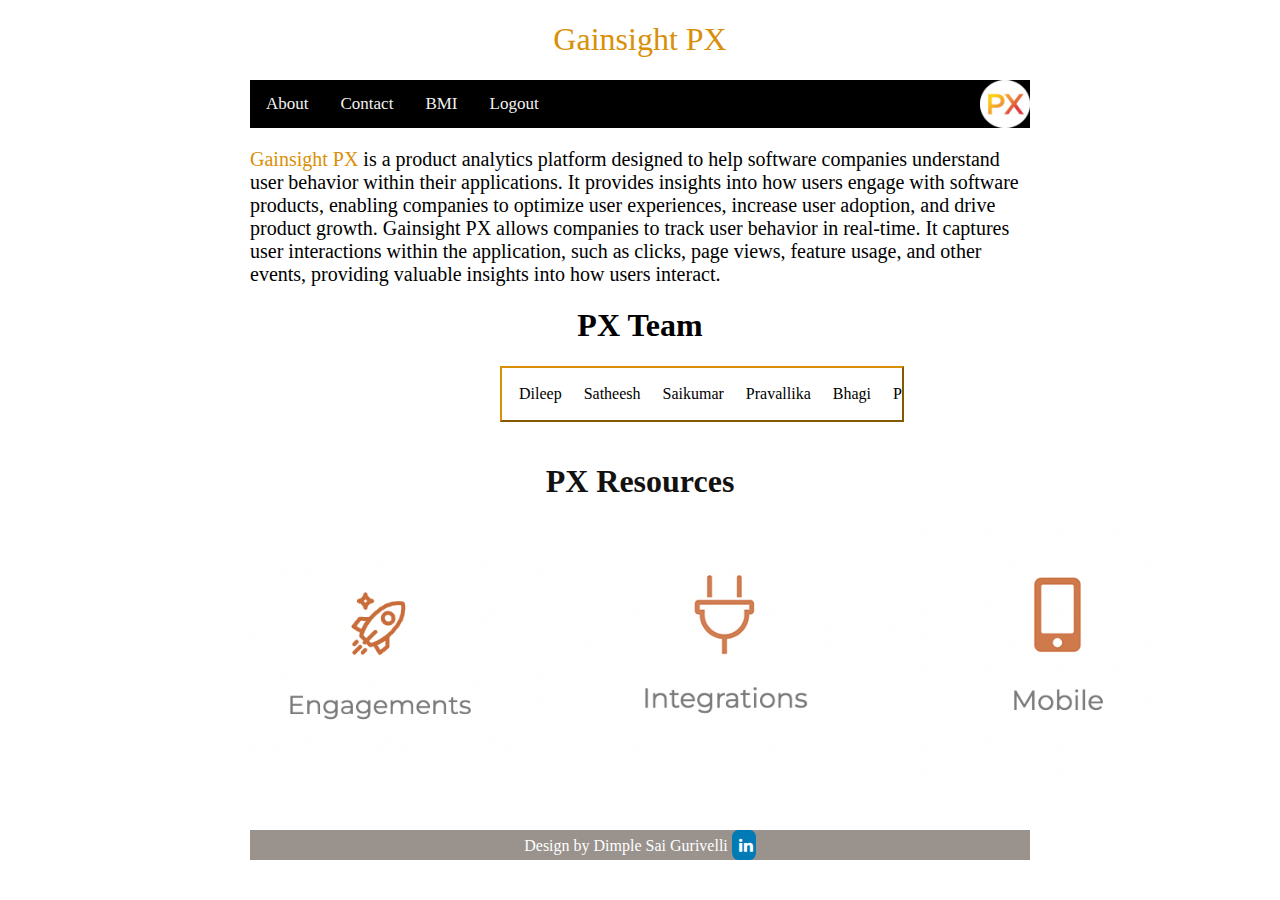
<file: index.html>
<!DOCTYPE html>
<html lang="en">
<head>
    <meta charset="UTF-8">
    <meta name="viewport" content="width=device-width, initial-scale=1.0">
    <title>Gainsight-PX</title>
    <link href="style.css" rel="stylesheet">
     <link rel="stylesheet" href="https://cdnjs.cloudflare.com/ajax/libs/font-awesome/4.7.0/css/font-awesome.min.css">
     <script src="main.js"></script>
    </head>
<body>

 

    <h1 style=" text-align: center; font-weight: 100;color: rgb(217, 144, 8);">Gainsight PX</h1>
    <div class="nav1">
        <a href="./index.html">About</a>
        <a href="./contact.html">Contact</a>
        <a href="./bmi.html">BMI</a>
        <a href="./login.html" onclick="logout()">Logout</a>

        <img class="image1" src="image1.jpeg">
      </div>
     
      <section id="Home">
      <div class="about1">
        <p style="font-weight: 50; font-size: 20px;"> <span style="color:rgb(217, 144, 8)"> Gainsight PX</span> is a product analytics platform designed to help software companies understand user behavior within 
            their applications. It provides insights into how users engage with software products, enabling companies to
             optimize user experiences, increase user adoption, and drive product growth. Gainsight PX allows companies to
              track user behavior in real-time. It captures user interactions within the application, such as clicks,
              page views, feature usage, and other events, providing valuable insights into how users interact.
        </p>
      </div>
      <h1 style="display: flex; justify-content: center;">PX Team</h1>
      <div class="table1">
        
        <table>
            <tr class="row">
                <td style="padding:10px"> <span>Dileep</a></span></td>
                <td style="padding:10px"> <span>Satheesh</span></td>
                <td style="padding:10px"> <span>Saikumar</span></td>
                <td style="padding:10px"> <span>Pravallika</span></td>
                <td style="padding:10px"> <span>Bhagi</span></td>
                <td style="padding:10px"> <span>Pavan</span></td>
                <td style="padding:10px"> <span>Bhanu</span></td>
                <td style="padding:10px"> <span>Dimple</span></td>
             </tr>
            
        </table>
      </div>
    </section>
    
    

    <section id="module">
      <h1 class="moduleheading">PX Resources</h1>
      <div id="demo">
         
              <img style="width:100%" src="engagement.png"   id="eng_icon">
              <img style="width:100%" src="Integration.png" id="int_icon" >
              <img style="width:100%" src="Mobile.png" id="mob_icon">
             
    
         
          
      </div>
  </section>





  <footer>
    <p>Design by Dimple Sai Gurivelli
      <a href="https://www.linkedin.com/in/gurivelli-dimple-sai-6baa5621b/" class="fa fa-linkedin"></a>
     </p>
  </footer>







</body>
</html>
</file>
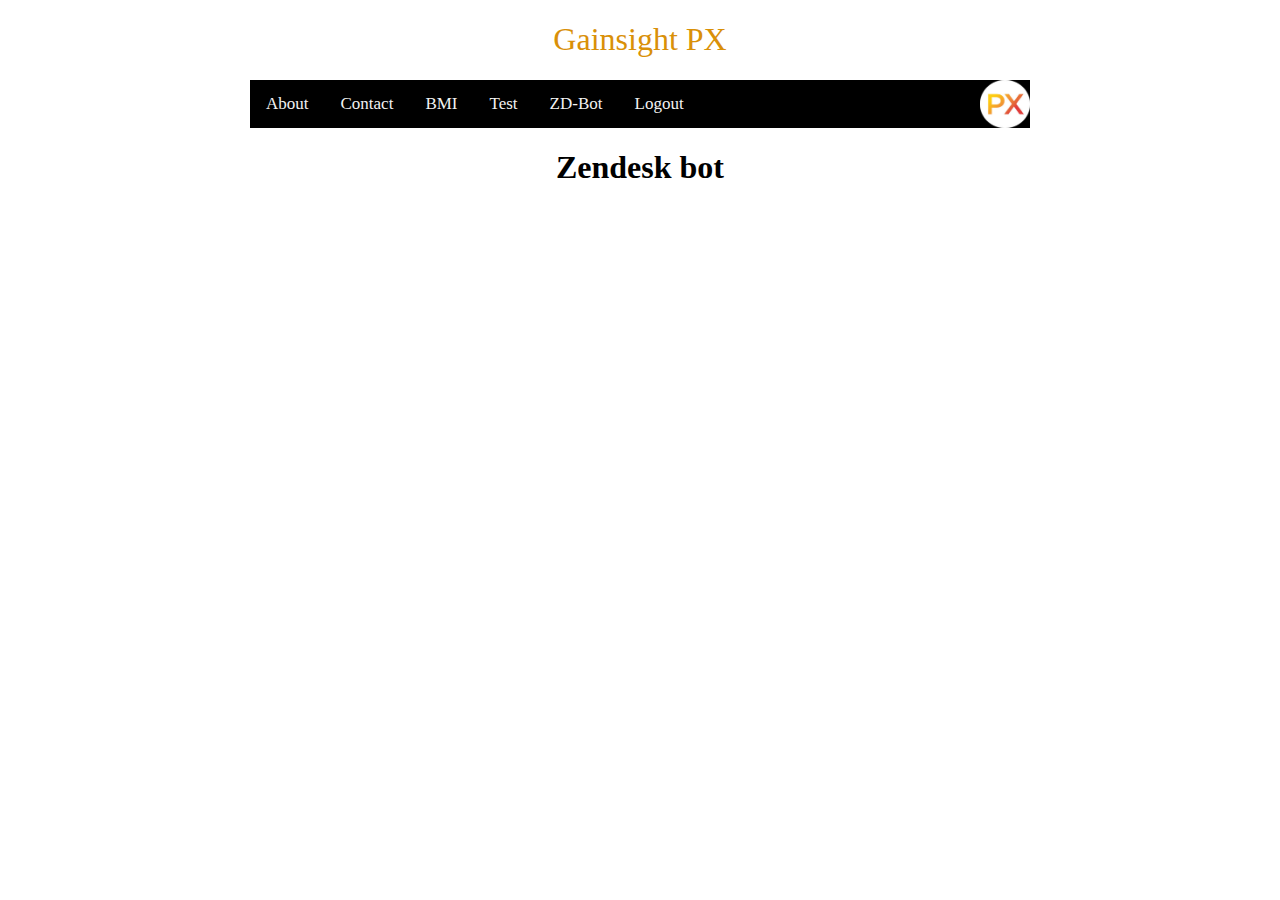
<file: bot.html>
<!DOCTYPE html>
<html lang="en">

<head>
    <meta charset="UTF-8">
    <meta name="viewport" content="width=device-width, initial-scale=1.0">
    <title>Bot-PX</title>
    <link rel="stylesheet" href="https://cdnjs.cloudflare.com/ajax/libs/font-awesome/4.7.0/css/font-awesome.min.css">
    <link href="style.css" rel="stylesheet">
    <script src="main.js"></script>



</head>

<body>
    <h1 style=" text-align: center; font-weight: 100;color: rgb(217, 144, 8);">Gainsight PX</h1>
    <center>
        <div class="nav1">
            <a href="./index.html">About</a>
            <a href="./contact.html">Contact</a>
            <a href="./bmi.html">BMI</a>
            <a href="./test.html">Test</a>
            <a href="./bot.html">ZD-Bot</a>
            <a href="./login.html" onclick="logout()">Logout</a>

            <img class="image1" src="image1.jpeg">

        </div>

        <h1> Zendesk bot </h1>

</body>

</html>
</file>
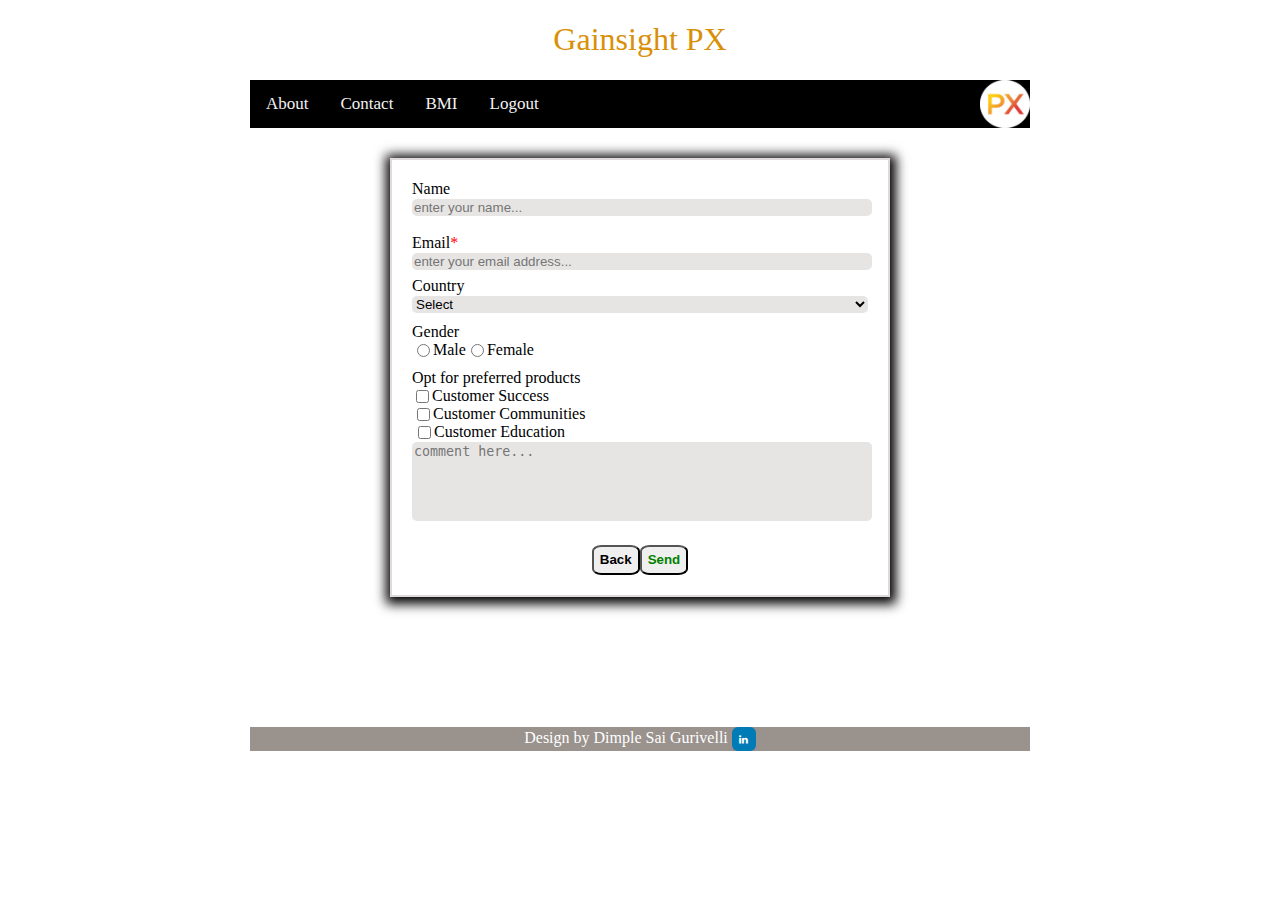
<file: contact.html>
<!DOCTYPE html>
<html lang="en">

<head>
    <meta charset="UTF-8">
    <meta name="viewport" content="width=device-width, initial-scale=1.0">
    <title>Gainsight-PX</title>
    <link href="style.css" rel="stylesheet">
    <link rel="stylesheet" href="https://cdnjs.cloudflare.com/ajax/libs/font-awesome/4.7.0/css/font-awesome.min.css">
    <script src="main.js"></script>


</head>

<body>
    <h1 style=" text-align: center; font-weight: 100;color: rgb(217, 144, 8);">Gainsight PX</h1>
    <div class="nav1">

        <a href="./index.html">About</a>
        <a href="./contact.html">Contact</a>
        <a href="./bmi.html">BMI</a>
        <a href="./login.html" onclick="logout()">Logout</a>
        <img class="image1" src="image1.jpeg">
        <link href="style.css" rel="stylesheet">

    </div>

    <center>
        <div class="form1">
            <form>
                <label style="float:left" for="name">Name</label>
                <input type="text" id="name" name="name" placeholder="enter your name..."><br><br>


                <label style="float:left" for="email">Email<span style="color:red">*</span></label>
                <input type="text" placeholder="enter your email address..." class="email" id="email" required>

                <div style="padding-top: 7px;">

                    <label style="float:left" for="country">Country</label>
                    <select id="country" name="country">
                        <option value="Select">Select</option>
                        <option value="australia">Australia</option>
                        <option value="canada">India</option>
                        <option value="usa">USA</option>
                    </select>
                </div>
                <div style="padding-top: 10px;">
                    <label style="float:left" for="Gender" id="test">Gender</label><br>
                    <input style="float:left" type="radio" id="M" name="gender1">
                    <label style="float:left" for="M">Male</label>
                    <input style="float:left" type="radio" id="F" name="gender1">
                    <label style="float:left" for="F">Female</label><br>

                </div>
                <div style="padding-top: 10px">
                    <label style="float:left" for="Product">Opt for preferred products</label> <br>
                    <input style="float:left"type="checkbox" id="CS1" name="CS1" value="CS">
                    <label style="float:left" for="CS1"> Customer Success</label> <br>
                    <input style="float:left; margin-left: -15px;" type="checkbox" id="CC1" name="CC1" value="CC">
                    <label  style="float:left"for="CC1"> Customer Communities</label> <br>
                    <input style="float:left; margin-left: -15px;" type="checkbox" id="CE1" name="CE1" value="CE">
                    <label style="float:left" for="CE1"> Customer Education</label>
                </div>
                <div>

                    <textarea id="text" rows="4" cols="50" style="overflow:scroll"
                        placeholder="comment here..."></textarea>

                </div>


                <div class="button" style="display: inline-flex;padding-inline: 30px;">
                    <button id="backhome"><a href="index.html"
                            style="text-decoration:none;color:black;font-weight:bold;">Back</a></button>
                    <button id="send" style="color: green;font-weight:bold;" onclick="message()">Send</button>

                </div>

            </form>
        </div>
    </center>


    <footer>
        <p>Design by Dimple Sai Gurivelli 
            <a href="https://www.linkedin.com/in/gurivelli-dimple-sai-6baa5621b/" class="fa fa-linkedin"></a>
        </p>
    </footer>

</body>

</html>
</file>
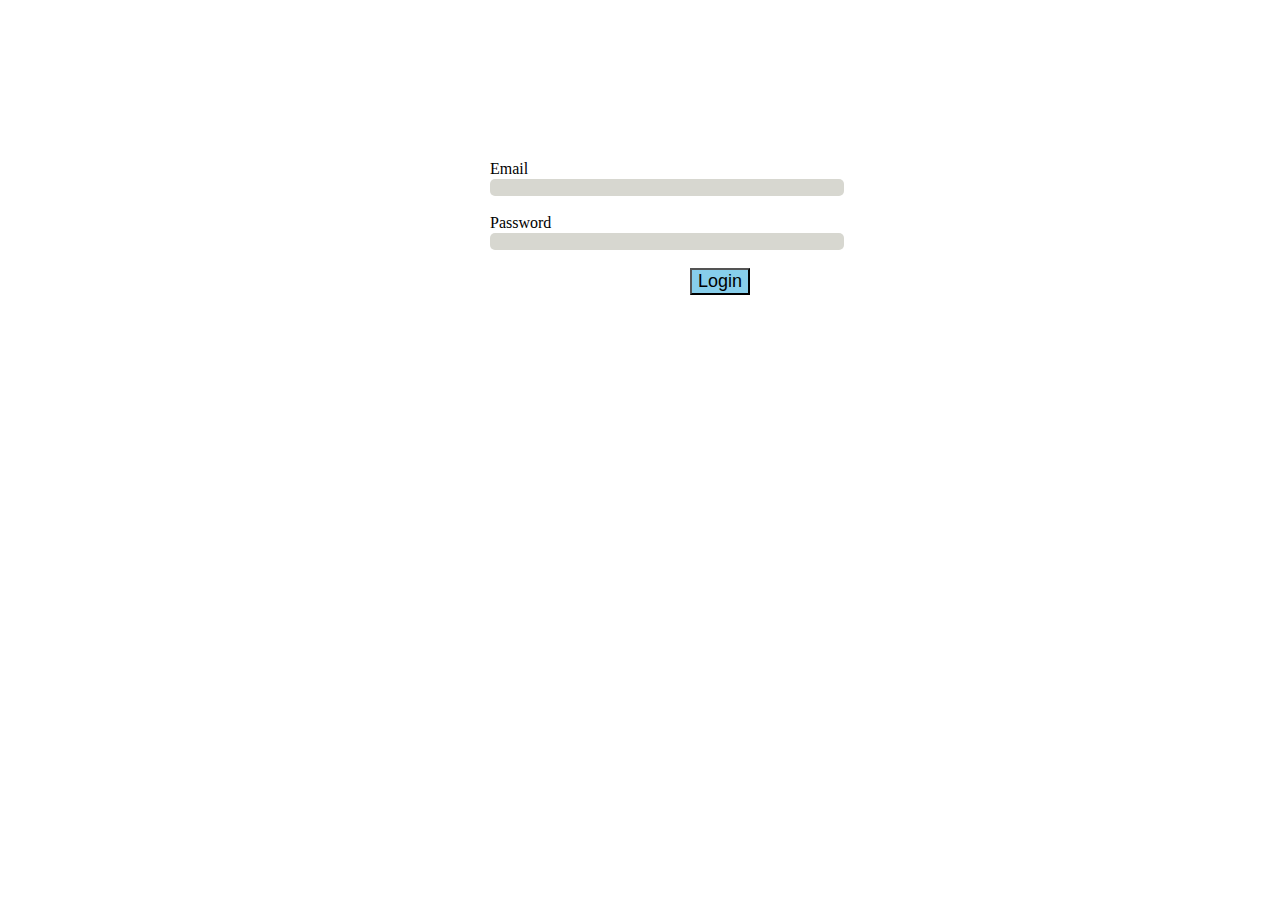
<file: login.html>
<!DOCTYPE html>
<html lang="en">

<head>
  <meta charset="UTF-8">
  <meta name="viewport" content="width=device-width, initial-scale=1.0">
  <title>Login-PX</title>
  <link href="style.css" rel="stylesheet">
  <script src="main.js"></script>

</head>

<body>


  <div class="formLogin">
    <form>

      <label for="UserEmail">Email</label>
      <input type="text" id="UserEmail" name="UserEmail"><br><br>
      <label for="UserEmail">Password</label>
      <input type="password" id="Password" name="Password"><br><br>
      <input type="button" class="LoginBtn" value="Login" onClick="login()">

    </form>
  </div>




</body>

</html>
</file>
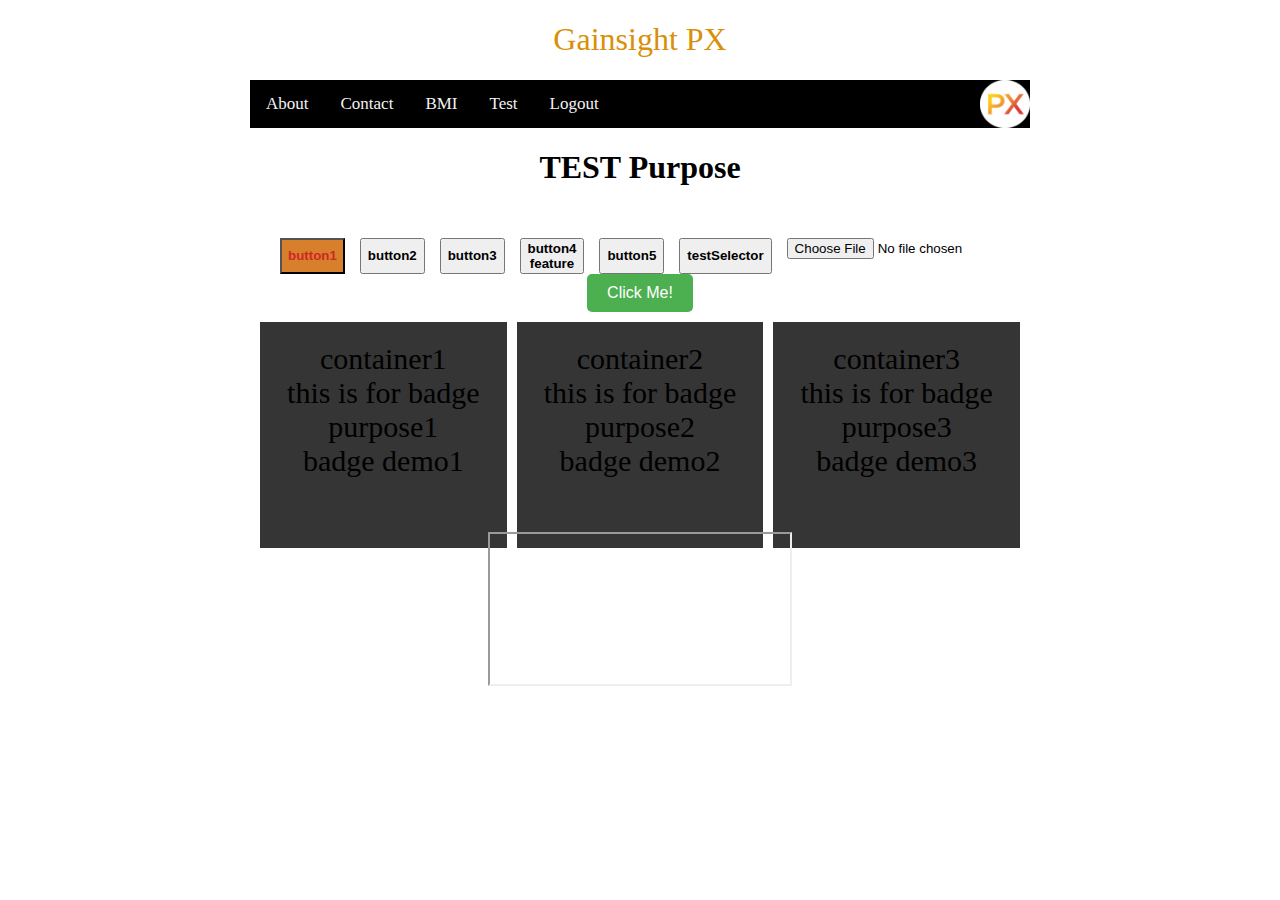
<file: test.html>
<!DOCTYPE html>
<html lang="en">

<head>
    <meta charset="UTF-8">
    <meta name="viewport" content="width=device-width, initial-scale=1.0">
    <title>Test-PX</title>
    <link rel="stylesheet" href="https://cdnjs.cloudflare.com/ajax/libs/font-awesome/4.7.0/css/font-awesome.min.css">
    <link href="style.css" rel="stylesheet">
    <script src="main.js"></script>



</head>

<body>
    <h1 style=" text-align: center; font-weight: 100;color: rgb(217, 144, 8);">Gainsight PX</h1>
    <center>
        <div class="nav1">
            <a href="./index.html">About</a>
            <a href="./contact.html">Contact</a>
            <a href="./bmi.html">BMI</a>
            <a href="./test.html">Test</a>
            <a href="./login.html" onclick="logout()">Logout</a>

            <img class="image1" src="image1.jpeg">

        </div>

        <h1>TEST Purpose </h1>

<div class="button1" style="display: inline-flex;padding-inline: 30px; margin-top:30px">
    <button id="b1" style="margin-right:15px;text-decoration:none;background-color:rgb(216, 127, 44);color:rgb(205, 40, 40);font-weight:bold;">button1</button>
    <button id="b2" style="margin-right:15px;text-decoration:none;color:black;font-weight:bold;">button2</button>
    <button id="b3" style="margin-right:15px;text-decoration:none;color:black;font-weight:bold;">button3</button>
    <button id="b4" data-testid="signatureType-picker" style="margin-right:15px;text-decoration:none;color:black;font-weight:bold;">button4 feature</button>
    <button id="b5" style="margin-right:15px;text-decoration:none;color:black;font-weight:bold;">button5</button>
    <button id="nxSubmitButton_\[CWS\]CWS3010" style="margin-right:15px;text-decoration:none;color:black;font-weight:bold;">testSelector</button>

<form action="/action_page.php">
  <input type="file" id="myFile" name="filename">
</form>
</div>
 <!-- Use custom button tag -->
    <custom-button demo-testing="domdata" label="Click Me!"></custom-button>

    <script>
        // Define the custom element
        class CustomButton extends HTMLElement {
            constructor() {
                super();
                // Attach shadow DOM
                const shadow = this.attachShadow({ mode: 'open' });

                // Create button element
                const button = document.createElement('button');
                button.textContent = this.getAttribute('label') || 'Default';

                // Add button styling
                const style = document.createElement('style');
                style.textContent = `
                    button {
                        padding: 10px 20px;
                        font-size: 16px;
                        background-color: #4CAF50;
                        color: white;
                        border: none;
                        border-radius: 5px;
                        cursor: pointer;
                    }

                    button:hover {
                        background-color: #45a049;
                    }
                `;

                // Append elements to shadow DOM
                shadow.appendChild(style);
                shadow.appendChild(button);
            }

            // Optional: Add custom behavior for the button
            connectedCallback() {
                this.shadowRoot.querySelector('button').addEventListener('click', () => {
                    alert('Button clicked!');
                });
            }

            disconnectedCallback() {
                this.shadowRoot.querySelector('button').removeEventListener('click', this);
            }
        }

        // Register the custom element
        customElements.define('custom-button', CustomButton);
    </script>










        

        <div class="grid-container">
            <div class="test1"> container1
                <div class="sample1" style="margin-bottom:50px"> this is for badge purpose1
                    <div class="demo1"> badge demo1</div>
                </div>
            </div>
            <div class="test2">container2
                <div class="sample2"> this is for badge purpose2
                    <div class="demo2"> badge demo2</div>

                </div>
            </div>
            <div class="test3">container3
                <div class="sample3"> this is for badge purpose3
                    <div class="demo3"> badge demo3</div>
                </div>
            </div>
        </div>
       <iframe src="https://dimplesaigurivelli.github.io/testiframepx/ifdemo.html" title="iframe short test">
</iframe>
</body>

</html>
</file>
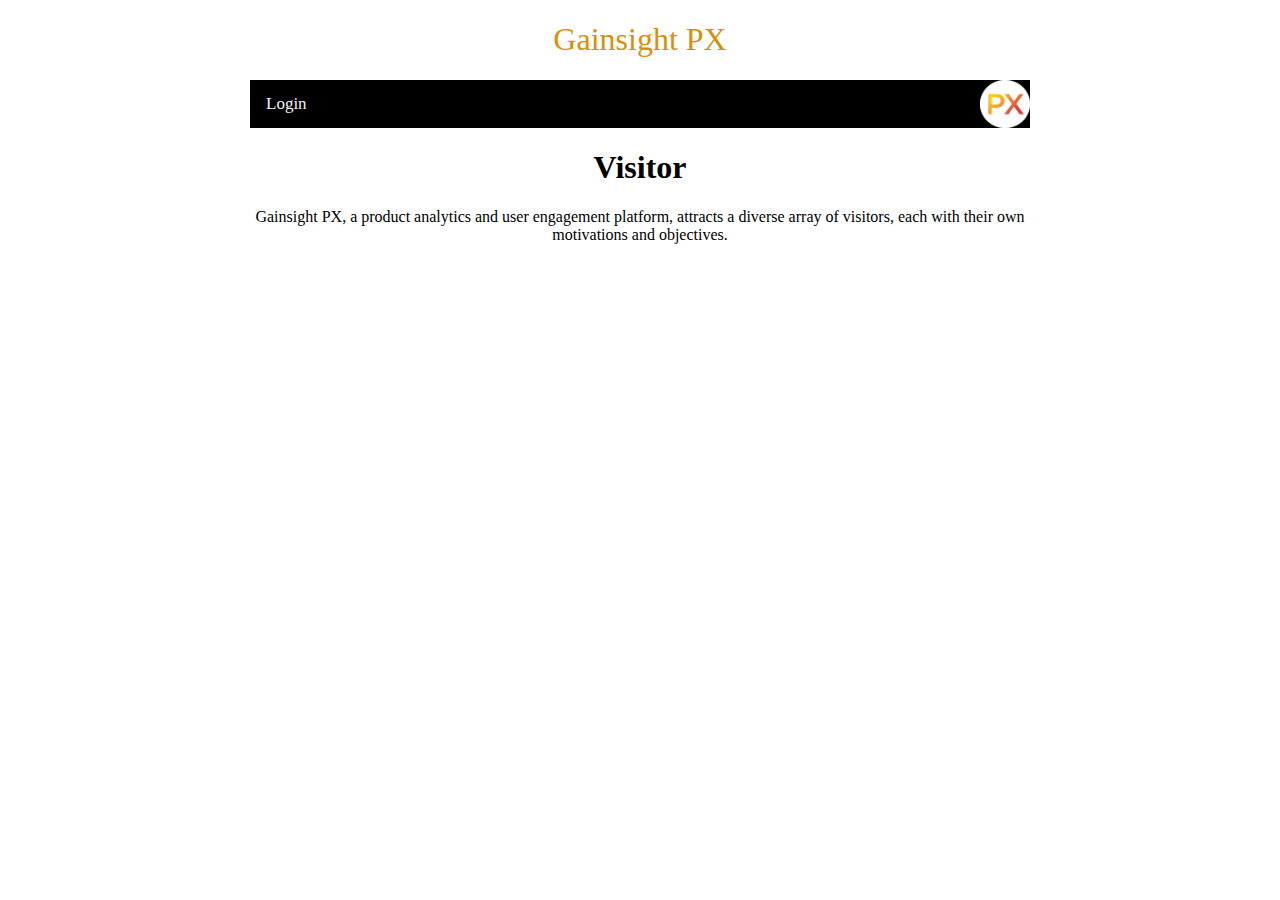
<file: visitor.html>
<!DOCTYPE html>
<html lang="en">
<head>
    <meta charset="UTF-8">
    <meta name="viewport" content="width=device-width, initial-scale=1.0">
    <title>Visitor-PX</title>
    <link rel="stylesheet" href="https://cdnjs.cloudflare.com/ajax/libs/font-awesome/4.7.0/css/font-awesome.min.css">
    <link href="style.css" rel="stylesheet">
    <script src="main.js"></script>

    
    
</head>
<body>
    <h1 style=" text-align: center; font-weight: 100;color: rgb(217, 144, 8);">Gainsight PX</h1>
    <center>
    <div class="nav1">
      
        <a href="./login.html" onclick="logout()" >Login</a>
       
        <img class="image1" src="image1.jpeg">
      </div>

    <h1>Visitor </h1>
    <p>Gainsight PX, a product analytics and user engagement platform, 
        attracts a diverse array of visitors, each with their own motivations and objectives. </p>
 
</center>




</body>
</html>
</file>
<file: style.css>
.grid-container {
  display: grid;
  height: 200px;
  align-content: start;
  grid-template-columns: auto auto auto;
  gap: 10px;
  padding: 10px;
}

.grid-container > div {
  background-color: rgba(3, 2, 2, 0.8);
  text-align: center;
  padding: 20px 0;
  font-size: 30px;
}
.dropdown {
  position: relative;
  display: inline-block;
}

.dropdown-toggle {
  padding: 10px;
  border: 1px solid #ccc;
  border-radius: 5px;
  cursor: pointer;
}

.dropdown-menu {
  display: none;
  position: absolute;
  background-color: #fff;
  border: 1px solid #ccc;
  border-radius: 5px;
  box-shadow: 0 2px 4px rgba(0, 0, 0, 0.1);
}

.dropdown-item {
  padding: 10px;
  cursor: pointer;
}

.dropdown-item:hover {
  background-color: #f0f0f0;
}





/* commenting*/
body{
    margin:5px 250px;
  }
.nav1 {
        background-color: black;
        overflow: hidden;
      }
.nav1 a{
    float: left;
    color: #f2f2f2;
    text-align: center;
    padding: 14px 16px;
    text-decoration: none;
    font-size: 17px;
      }
      
.image1{
    float:right;
    width:50px;
    height:48px;
}
.table1{
    border: 2px solid rgb(217, 144, 8);
    padding: 5px 5px;
    width: 50%;
    margin:20px 250px;
    overflow:scroll;
    border-style: outset;
    scrollbar-width: none;

}

@media (max-width : 1008px){
  .table1{
    margin: 10px 30px;
    width: 89%;
  }
  .form1{
    width:430px !important;
    margin-left:40px !important;
  }
.button{
  margin-left: 150px !important;
}
  #demo{
    display: flex;
    flex-direction: column;
    height: 90px;
    width: 512px !important;
    margin-top: 200px;
}

.card{
  display: flex !;
  flex-direction: column;
  height: 280px !important;
  width: 552px !important;
  align-items: center;
  margin-top: 30px !important ;

}

#module h1.moduleheading {
  color: #131211;
  padding: 210px !important;
  width: 150px;
  margin-top: -170px;
}
.card img{
  margin-bottom: 30px;
}
  footer{
  margin-top: 450px !important;
  }
}

#Btn{
    padding: 5px;
    margin: 10px;
}


#module h1.moduleheading{
    
    
    color: #131211;
    text-align: center;
    
    padding: 20px;
}

#demo{
    display: flex;
    justify-content: center;
    flex-direction: row;
    height: 90px;
    width: 342px;
    margin-left: 310px;
    align-items: center;
    margin-top: 90px;
}

#demo h1{
    font-family: Arial, Helvetica, sans-serif;
    font-weight: 400;
    font-size: 32px;
    line-height: 37px;
    color: #fff;
    
}
/*
.card img.hover{
    display: none;
    
}

.card:hover > img.normal{
    display: none;
}

.card:hover > img.hover{
    display: block;
    transform: scale(1.1);
} */

footer {
    margin-top: 130px;
    text-align: center;
    background-color: rgb(153, 146, 141);
    color: white;
  }

  .fa-linkedin {
    background: #007bb5;
    color: white;
  }
  .fa {
    padding: 10px;
    font-size: 10px;
    width: 10px;
    padding:7px;
    text-decoration: none;
    border-radius: 25%;
  }
  
  .form1{
    border: 2px solid rgb(223, 217, 217);
    margin-top: 30px;
    box-sizing: border-box;
    padding: 20px;
    width:500px;
   
    box-shadow: 1px 2px 11px 5px;
  }

  .form1 #name,#email,#country,#text{
    width:100%;
    border: #fff;
    border-radius: 5px;
    background-color: #e7e5e4;
    resize: none;
   
  }

  .row span:hover{
    color: rgb(159, 93, 35);
  }

  #send{
   
    margin-top: 20px;
    height: 30px;
    color:black;
    border-radius: 20%;
    
  }
  
  #backhome{
    border-radius: 20%;
    margin-left: 0%;
    height: 30px;
    margin-top: 20px;

  }
  

.form2{
    width:100%;
    border: #665e5e;
    border-radius: 5px;
  box-sizing: border-box;
  }


  .form2{
    
    margin-top:0px;
   
    padding: 20px;
    width:500px;
    margin-left:0px; 
  }

.form2 #weight,#height{
    width:50%;
    border-radius: 5px;
    background-color: #eaeae2;
    
  }
  

  .formLogin{
    
    margin-top: 160px;
    margin-right: 190px;
    /* padding: 20px; */
    /* width: 500px; */
    margin-left: 240px;
    
    
  }

  .formLogin #Password,#UserEmail{
    width:100%;
    border: #665e5e;
    border-radius: 5px;
    background-color: #d7d7d0;
    
  }

.LoginBtn{
    margin-left: 200px;

    background-color:skyblue; 
    font-size:18px; 
    
}
</file>
